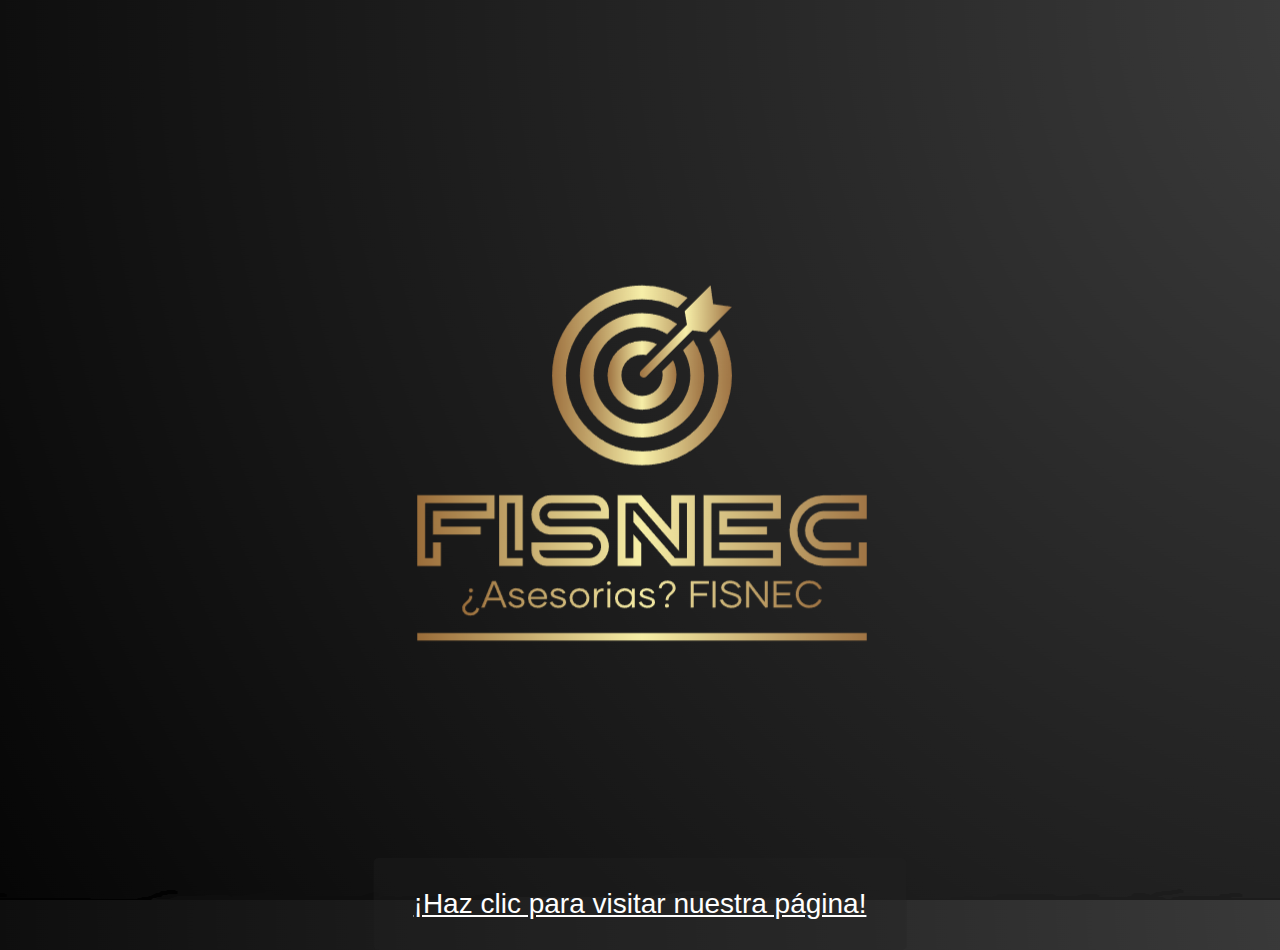
<file: Index.html>
<!DOCTYPE html>
<html lang="es">
<head>
    <meta charset="UTF-8">
    <meta http-equiv="X-UA-Compatible" content="IE=edge">
    <meta name="viewport" content="width=device-width, initial-scale=1.0">
    <title>Página con Estilos</title>
    <link rel="stylesheet" href="BOTON.CSS"> <!-- Enlaza tu archivo de estilos CSS -->
    <style>
        body {
            margin: 0;
            padding: 0;
            background-image: url('popo.jpg'); /* Ruta de la imagen de fondo */
            background-size: cover; /* Cubre todo el área del cuerpo */
            background-position: center; /* Centra la imagen */
            font-family: 'Arial', sans-serif; /* Ajusta la fuente según tus preferencias */
            color: #fff; /* Ajusta el color del texto para que sea legible en el fondo */
            height: 100vh; /* Hace que el cuerpo ocupe el 100% de la altura de la ventana */
            display: flex;
            align-items: center;
            justify-content: center;
        }

        .animate-button {
            position: absolute;
            bottom: -50px; /* Inicialmente fuera de la pantalla */
            left: 50%; /* Posición inicial centrada rizontalmente */
            transform: translateX(-50%);
            animation: slideUp 3s ease forwards; /* Animación de 2 segundos */
        }

        @keyframes slideUp {
            to {
                bottom: 50%; /* Posición final en el centro vertical de la pantalla */
            }
        }
    </style>
</head>
<body>
    <!-- Botón con animación -->
    <!-- Contenido adicional, si es necesario -->
    <a href="Pagina inicio.html" class="animate-button">¡Haz clic para visitar nuestra página!</a>
</body>
</html>
</file>
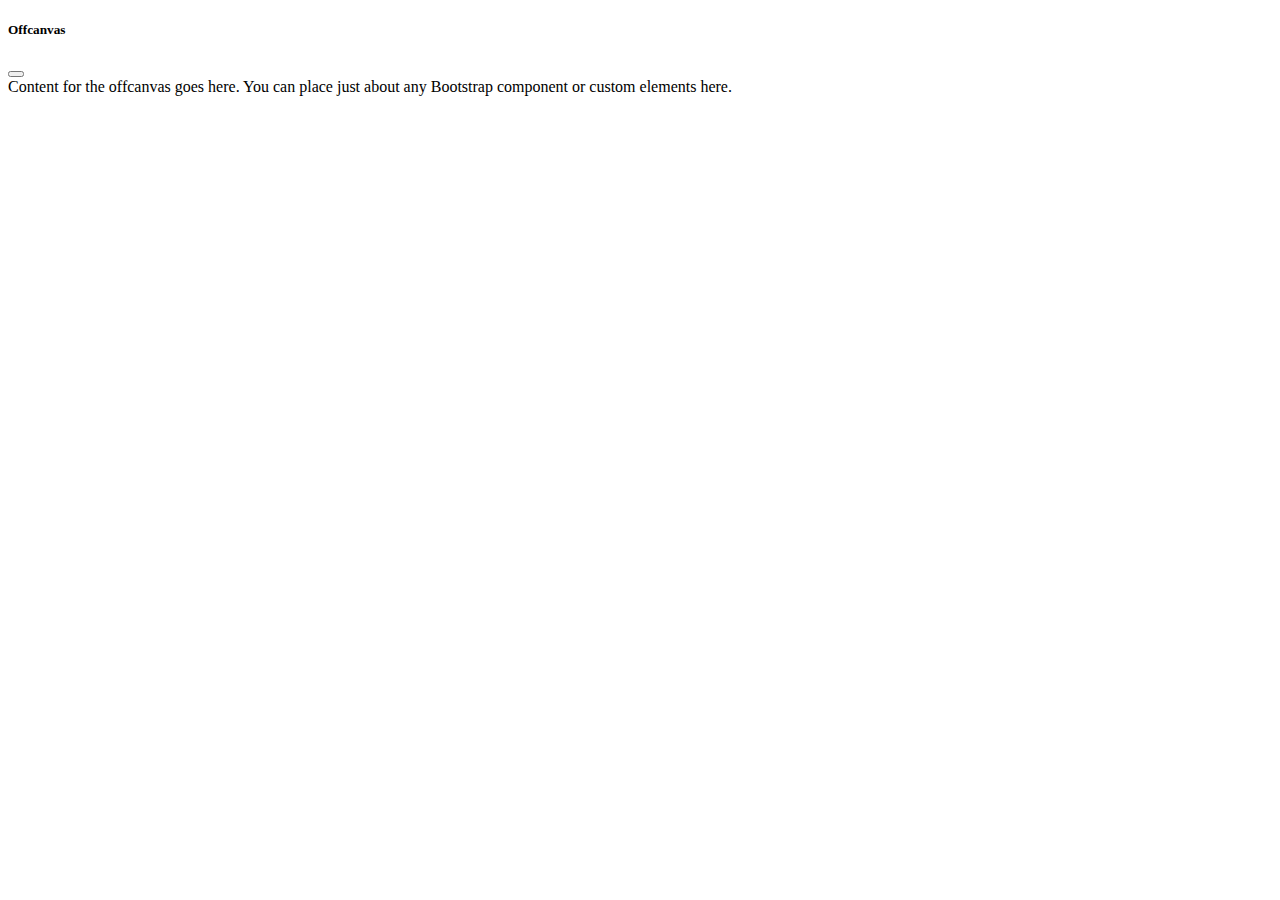
<file: Inicio.html>
<!DOCTYPE html>
<html lang="en">
<head>
    <meta charset="UTF-8">
    <meta name="viewport" content="width=device-width, initial-scale=1.0">
    <title>Document</title>
</head>
<body>
    <div class="offcanvas offcanvas-start show" tabindex="-1" id="offcanvas" aria-labelledby="offcanvasLabel">
        <div class="offcanvas-header">
          <h5 class="offcanvas-title" id="offcanvasLabel">Offcanvas</h5>
          <button type="button" class="btn-close" data-bs-dismiss="offcanvas" aria-label="Close"></button>
        </div>
        <div class="offcanvas-body">
          Content for the offcanvas goes here. You can place just about any Bootstrap component or custom elements here.
        </div>
      </div>
</body>
</html>
</file>
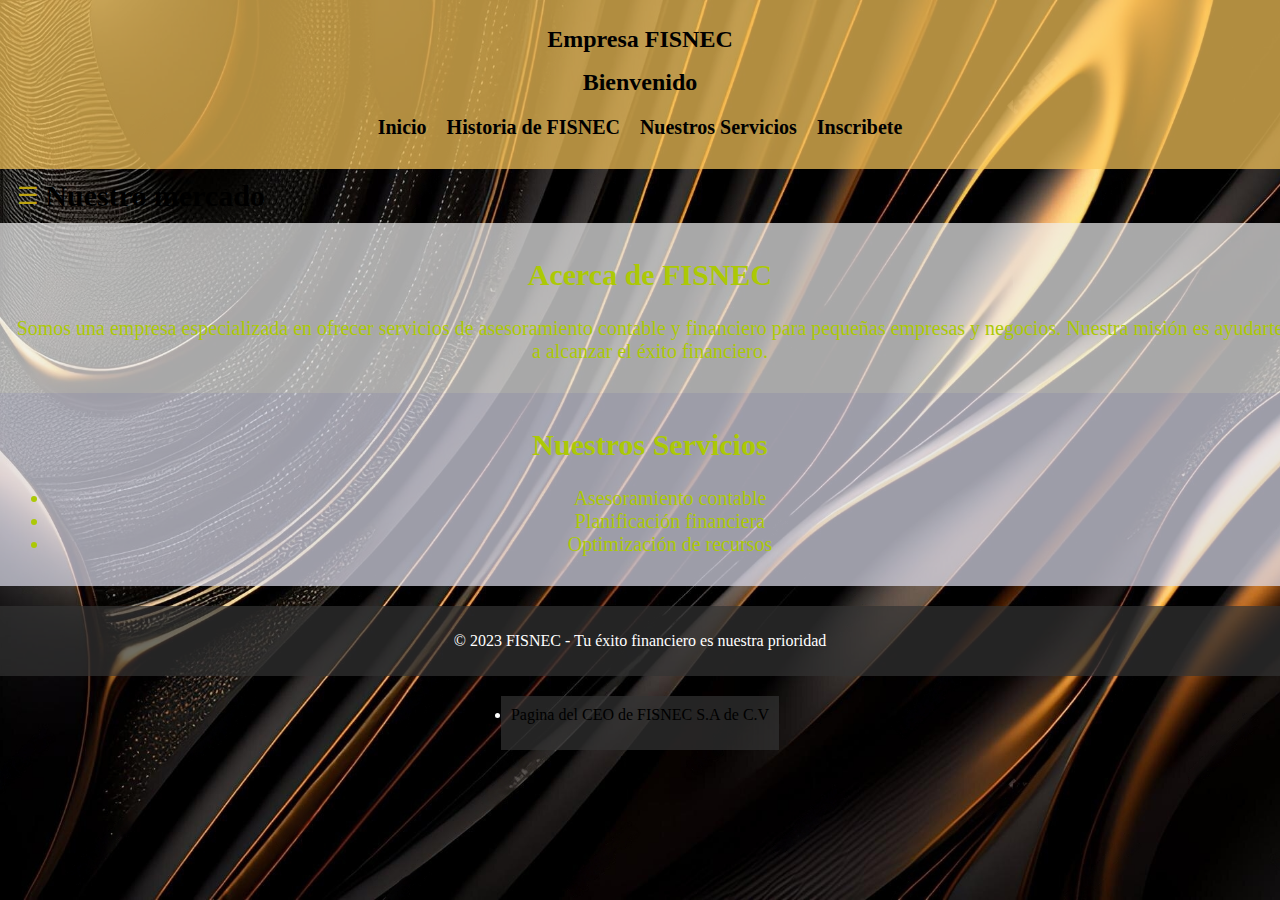
<file: Pagina inicio.html>
<!DOCTYPE html>
<html lang="es">
<head>
    <meta charset="UTF-8">
    <meta name="viewport" content="width=device-width, initial-scale=1.0">
    <title>FISNEC - Asesoramiento Contable y Financiero</title>
    <link rel="stylesheet" type="text/css" href="./estilos.css">
    <link href="https://cdn.jsdelivr.net/npm/bootstrap@5.3.2/dist/css/bootstrap.min.css" rel="stylesheet" integrity="sha384-T3c6CoIi6uLrA9TneNEoa7RxnatzjcDSCmG1MXxSR1GAsXEV/Dwwykc2MPK8M2HN" crossorigin="anonymous">
    <style>
      /* Estilo para el cuerpo de la página */
      body {
        font-family: 'Times New Roman', Times, serif;
        background-image: url(Fondo\ inicio.jpeg);
        background-repeat: no-repeat;
        background-size: cover;
        background-attachment: fixed;
        margin: 0;
        padding: 0;
        display: flex;
        flex-direction: column;
        align-items: center;
        overflow-x: hidden; /* Evitar desplazamiento horizontal */
        font-size: 16px; /* Tamaño de letra base */
      }

      /* Restricción de ancho máximo para evitar el desplazamiento horizontal */
      body, header, .sidebar, .content, footer {
          max-width: 100%;
          box-sizing: border-box;
      }

      /* Estilo para el encabezado */
      header {
        background-color: rgba(252, 201, 91, 0.7);
        color: rgb(0, 0, 0);
        padding: 10px;
        text-align: center;
        width: 100%;
      }

      /* Estilo para la navegación */
      nav ul {
        list-style-type: none;
        padding: 0;
        display: flex;
        justify-content: center;
      }

      nav li {
        margin: 0 10px;
      }

      nav a {
        color: rgb(0, 0, 0);
        text-decoration: none;
      }

      /* Estilo para la sección "Acerca de Nosotros" */
      main section:nth-child(odd) {
        background-color: rgba(240, 240, 240, 0.7);
        padding: 10px;
        text-align: center;
        width: 100%;
      }

      /* Estilo para la sección "Nuestros Servicios" */
      main section:nth-child(even) {
        background-color: rgba(224, 224, 240, 0.7);
        padding: 10px;
        text-align: center;
        width: 100%;
      }

      /* Estilo para el pie de página */
      footer {
        background-color: rgba(51, 51, 51, 0.7);
        color: rgb(255, 255, 255);
        text-align: center;
        padding: 10px;
        width: 100%;
        margin-top: 20px;
      }

      /* Ajusta estilos del botón */
      .header button {
        background-color: transparent;
        color: rgb(189, 163, 17);
        font-size: 24px;
        border: none;
        cursor: pointer;
      }

      .header h1 {
        margin: 0;
      }

      /* Estilos para el contenido principal */
      .content {
        margin-top: 70px;
        padding: 20px;
        width: 100%;
      }
        /* Estilo para los botones */
        .icon-button {
            font-size: 16px; /* Tamaño de letra base */
            padding: 5px 10px;
            margin: 5px;
            cursor: pointer;
            border: 1px solid #ccc;
            border-radius: 5px;
            background-color: #f4f4f4;
        }

        /* Estilo para el botón con el icono "+" */
        .increase-font {
            font-size: 17px; /* Tamaño de letra aumentado */
        }

        /* Estilo para el botón con el icono "-" */
        .decrease-font {
            font-size: 15px; /* Tamaño de letra reducido */
        }

    </style>
</head>
<body>
    <header>
      <main>
 <!-- ... Contenido principal existente ... -->
  
        <!-- Aquí agregamos el código JavaScript proporcionado -->
        <script>
          function toggleSidebar() {
            var sidebar = document.getElementById("sidebar");
            if (sidebar.style.left === "0px") {
              sidebar.style.left = "-200px"; // Ocultar la barra lateral
            } else {
              sidebar.style.left = "0px"; // Mostrar la barra lateral
            }
          }
        </script>
      </main>
          <h1>Empresa FISNEC</h1>
          <h1>Bienvenido</h</h1>
        <nav>
            <ul>
                <li><a href="Inicio.html">Inicio</a></li>
                <li><a href="Acerca de nosotros.html">Historia de FISNEC</a></li>
                <li><a href="#">Nuestros Servicios</a></li>
                <li><a href="">Inscribete</a></li>
            </ul>
        </nav>
    </header>
    <main>
      <!DOCTYPE html>
      <html>
        <head>
            <title>Barra Lateral Interactiva</title>
            <!-- Corrección en la siguiente línea -->
            <link rel="stylesheet" type="text/css" href="estilosidebad.css">
        </head>
        <body>
            <div class="header">
                <!-- Botón para mostrar/ocultar la barra lateral -->
                <button onclick="toggleSidebar()">☰</button>
                <h1>Nuestro mercado</h1>
            </div>
        
            <div id="sidebar" class="sidebar">
                <!-- Contenido de la barra lateral -->
                <div class="sidebar-menu">
                    <a href="AliadosFisnecLocal.html">Nuestros aliados a nivel local</a>
                    <a href="Comoestasmundo">Nuestros aliados a nivel nacional</a>
                    <a href="Adiosmundo">Nuestros aliados a nivel internacional</a>
                </div>
            </div>        
      <section>
          <h2>Acerca de FISNEC</h2>
          <p>Somos una empresa especializada en ofrecer servicios de asesoramiento contable y financiero para pequeñas empresas y negocios. Nuestra misión es ayudarte a alcanzar el éxito financiero.</p>
      </section>
      <section>
          <h2>Nuestros Servicios</h2>
          <ul>
              <li>Asesoramiento contable</li>
              <li>Planificación financiera</li>
              <li>Optimización de recursos</li>
          </ul>
      </section>
  </main>
    <footer>
        <p>&copy; 2023 FISNEC - Tu éxito financiero es nuestra prioridad</p>
    </footer>
  </body>
  </html>
    <section>
  </main> 
  <footer>
    <li><a href="https://www.facebook.com/wilki.pedia.14">Pagina del CEO de FISNEC S.A de C.V</a></li>
    </p>
    <!-- Aquí agregamos el JavaScript de Bootstrap -->
    <script src="https://cdn.jsdelivr.net/npm/bootstrap@5.3.2/dist/js/bootstrap.bundle.min.js" integrity="sha384-C6RzsynM9kWDrMNeT87bh95OGNyZPhcTNXj1NW7RuBCsyN/o0jlpcV8Qyq46cDfL" crossorigin="anonymous"></script>
  </body>
  </html>
</file>
<file: BOTON.CSS>
body {
    margin: 0;
    padding: 0;
    background-image: url('popo.jpg'); /* Ruta de la imagen de fondo */
    background-size: cover; /* Cubre todo el área del cuerpo */
    background-position: center; /* Centra la imagen */
    body { font-family: 'Open Sans', sans-serif; /* Ejemplo de fuente de Google */
    }    
    height: 100vh; /* Hace que el cuerpo ocupe el 100% de la altura de la ventana */
    display: flex;
    align-items: center;
    justify-content: center;
}

.animate-button {
    padding: 30px 40px; /* Ajusta el espacio interno del botón */
    font-size: 28px; /* Tamaño del texto */
    background-color: rgba(36, 37, 36, 0.281); /* Color de fondo del botón */
    color: #fff; /* Color del texto */
    border: none;
    border-radius: 5px; /* Borde redondeado */
    cursor: pointer;
    transition: background-color 0.3s ease; /* Transición suave del color de fondo */
}

.animate-button:hover {
    background-color: #141414; /* Cambia el color de fondo al pasar el ratón */
}

.animate-button:focus {
    outline: none; /* Elimina el contorno predeterminado al hacer clic */
}

@keyframes slideUp {
    to {
        bottom: 50%; /* Posición final en el centro vertical de la pantalla */
    }
}
</file>
<file: estilos.css>
/* Estilos para el cuerpo de la página */
body {
  font-family: 'Times New Roman', Times, serif;
  background-color: #000000;
  color: #acc905;
  margin: 0;
  padding: 0;
}

/* Estilo para encabezados */
h1 {
  color: #000000;
}

/* Estilo para enlaces */
a {
  color: #000000;
  text-decoration: none;
}

/* Estilo para enlaces cuando se les pasa el mouse por encima */
a:hover {
  text-decoration: underline;
}

/* Estilo para un contenedor */
.container {
  max-width: 800px;
  margin: 0 auto;
  padding: 20px;
  background-color: #220101;
  border: 1px solid #000000;
  border-radius: 5px;
  box-shadow: 0 0 10px rgba(0, 0, 0, 0.1);
}

/* Estilo para botones */
.button {
  background-color: #0070c0;
  color: #000000;
  padding: 10px 20px;
  border: none;
  border-radius: 5px;
  cursor: pointer;
}

/* Estilo para un formulario */
.form {
  margin-top: 20px;
}

/* Estilo para campos de entrada de texto */
.input {
  width: 100%;
  padding: 10px;
  margin-bottom: 10px;
  border: 1px solid #000000;
  border-radius: 5px;
}

/* Estilo para una lista no ordenada */
ul {
  list-style-type: disc;
}

/* Estilo para un pie de página */
footer {
  text-align: center;
  padding: 10px;
  background-color: #333;
  color: #000000;
}

/* Estilos para la barra de navegación */
.navbar {
  background-color: #2d5d8d; /* Color de fondo de la barra de navegación */
  border-bottom: 1px solid #2b72b9; /* Línea de separación en la parte inferior */
}

.navbar a {
  color: rgb(250, 250, 250);
}

/* Estilo para la barra de navegación cuando se desplaza hacia abajo */
.navbar-scrolled {
  background-color: #000000;
  opacity: 1;
}

/* Estilos para pantallas más pequeñas (por ejemplo, dispositivos móviles) */
@media screen and (max-width: 600px) {
  img {
    max-width: 100%; /* Puedes ajustar esto según tus necesidades */
    height: auto;
  }
}

/* Estilos para pantallas medianas (por ejemplo, tabletas) */
@media screen and (min-width: 601px) and (max-width: 1024px) {
  img {
    max-width: 100%; /* Puedes ajustar esto según tus necesidades para pantallas medianas */
    height: auto;
  }
}

/* Estilos para pantallas grandes (por ejemplo, computadoras de escritorio) */
@media screen and (min-width: 1025px) {
  img {
    max-width: 60%; /* Puedes ajustar esto según tus necesidades para pantallas grandes */
    height: auto;
  }
}

/* Estilos para la barra de navegación */
.navbar {
  background-color: #053a6e; /* Color de fondo de la barra de navegación */
  border-bottom: 1px solid #0050a0; /* Línea de separación en la parte inferior */
}

/* Estilos para el enlace de la marca (FISNEC) en la barra de navegación */
.navbar-brand {
  color: rgb(146, 144, 11); /* Color del texto de la marca */
  font-weight: bold; /* Texto en negrita */
}

/* Estilos para los enlaces en la barra de navegación */
.navbar-nav .nav-link {
  color: #007bff; /* Color del texto de los enlaces */
}

/* Estilos para el enlace activo en la barra de navegación */
.navbar-nav .nav-link.active {
  color: #c57122; /* Color del texto del enlace activo */
}

/* Estilos para el enlace deshabilitado en la barra de navegación */
.navbar-nav .nav-link.disabled {
  color: #90a826; /* Color del texto del enlace deshabilitado */
}

/* Estilos para el botón de búsqueda */
.navbar-form .form-control {
  margin-right: 5px; /* Espacio a la derecha del campo de búsqueda */
}

/* Estilos para el botón de búsqueda */
.navbar-form .btn-outline-success {
  color: #a5a728; /* Color del texto del botón de búsqueda */
  border-color: rgb(167, 165, 40); /* Color del borde del botón de búsqueda */
}

/* Estilos para el botón de búsqueda al hacer hover */
.navbar-form .btn-outline-success:hover {
  color: #fff; /* Color del texto al hacer hover sobre el botón de búsqueda */
  background-color: #85a728; /* Color de fondo al hacer hover sobre el botón de búsqueda */
  border-color: #9aa728; /* Color del borde al hacer hover sobre el botón de búsqueda */
}

/* Estilos para el contenedor principal */
.content {
  padding: 20px; /* Añade espacio alrededor del contenido */
}

/* Estilos para el párrafo dentro del contenedor principal */
.content p {
  font-size: 18px; /* Tamaño de fuente del párrafo */
  line-height: 1.5; /* Altura de línea para mejorar la legibilidad */
  color: #ffffff; /* Color del texto */
}

/* Estilos para el pie de página dentro del contenedor principal */
.content footer {
  margin-top: 20px; /* Añade espacio entre el párrafo y el pie de página */
  font-style: italic; /* Estilo cursiva para el pie de página */
  color: #ffffff; /* Color del texto del pie de página */
}

/* Asegura que el carrusel ocupe todo el ancho disponible */
.carousel {
  width: 100%;
}

/* Ajusta el tamaño de las imágenes para que ocupen el 100% del ancho del contenedor del carrusel */
.carousel-item img {
  width: 100%;
  height: inherit;
}

/* Ajusta el estilo del carrusel para centrar las imágenes */
.carousel-item {
  display: flex;
  justify-content: center;
  align-items: center;
}

/* Centra la imagen dentro del carrusel-item y establece un tamaño específico */
.carousel-item img {
  width: 400px; /* Ancho fijo de 400px */
  height: 400px; /* Alto fijo de 400px */
  object-fit: cover; /* Mantiene la relación de aspecto y corta el exceso si es necesario */
  margin: 0 auto; /* Centra la imagen horizontalmente */
  display: block; /* Elimina el espacio adicional debajo de la imagen */
}

.tittle {
  display: flex;
  justify-content: center
}

.header {
  font-family: 'Times New Roman', Times, serif;
  background-repeat: no-repeat;
  background-size: cover;
  background-attachment: fixed; /* Esto evita que la imagen de fondo se desplace con el contenido */
  margin: 0;
  padding: 10;
  display: flex;
  align-items: center;
  justify-content: center;
}

body {
  font-size: 18px; /* Puedes ajustar el tamaño base del texto aquí */
}

h1 {
  font-size: 1.5em; /* Puedes ajustar el tamaño del encabezado h1 aquí */
}

nav ul li a {
  font-size: 1.0em; /* Puedes ajustar el tamaño de los enlaces del menú aquí */
}

main {
    font-size: 20px; /* Ajusta el tamaño del texto dentro del elemento <main> según tus preferencias */
}

h1 {
    font-size: 1.5em; /* Ajusta el tamaño del texto dentro del elemento <h1> según tus preferencias */
}

nav {
    font-size: 20px; /* Ajusta el tamaño del texto dentro del elemento <nav> según tus preferencias */
}

/* Definición de animaciones */
@keyframes fadeInScale {
  0% {
    opacity: 0;
    transform: scale(0.5);
  }
  100% {
    opacity: 1;
    transform: scale(1);
  }
}

@keyframes slideInFromTop {
  0% {
    opacity: 0;
    transform: translateY(-50px);
  }
  100% {
    opacity: 1;
    transform: translateY(0);
  }
}

@keyframes fadeInRotate {
  0% {
    opacity: 0;
    transform: rotate(45deg);
  }
  100% {
    opacity: 1;
    transform: rotate(0deg);
  }
}

/* Aplicación aleatoria de animaciones a los elementos */
body {
  display: flex;
  flex-direction: column;
  align-items: center;
}

/* Ajusta según tus necesidades específicas */
main section {
  animation: fadeInScale 1.5s ease-in-out;
}

main section:nth-child(odd) {
  animation: slideInFromTop 1.2s ease-in-out;
}

main section:nth-child(even) {
  animation: fadeInRotate 1.0s ease-in-out;
}
</file>
<file: estilosidebad.css>
/* estilo.css */
body, html {
    margin: 0;
    padding: 0;
    font-family: 'Times New Roman', Times, serif;
}

.header {
    background-color: #86868600;
    color: #ffffff;
    padding: 10px;
    text-align: left;
    position: static; /* Hace que el encabezado ESTE QUIETOOOOOOOOOOOOOOOOOOOOOOOOOOO :) */
    width: 20%; /* Asegura que el encabezado ocupe toda la anchura */
    z-index: 2; /* Asegura que el encabezado esté sobre los otros elementos */
}

.content {
    margin-top: 70px; /* Ajusta según la altura de tu encabezado */
    padding: 15px;
    margin-left: 200px; /* Espacio para la barra lateral */
}

.sidebar {
    height: 100%;
    width: 195px;
    position: fixed;
    top: 0;
    left: -250px; /* Oculta la barra lateral */
    background-color: rgba(253, 185, 37, 0.7);
    overflow-x: hidden;
    transition: 0.5s;
    padding-top: 60px; /* Espacio para el encabezado */
}

.sidebar a {
    padding: 10px 15px;
    text-decoration: none;
    font-size: 18px;
    color: rgb(0, 0, 0);
    display: block;
    transition: 0.6s;
}

.sidebar a:hover {
    background-color: rgba(249, 253, 135, 0.952);
}

.sidebar-menu {
    display: flex;
    flex-direction: column;
    align-items: center;
    justify-content: center;
    height: 100%;
    
}

.sidebar-menu a {
    margin: 50px 0;
}
</file>
